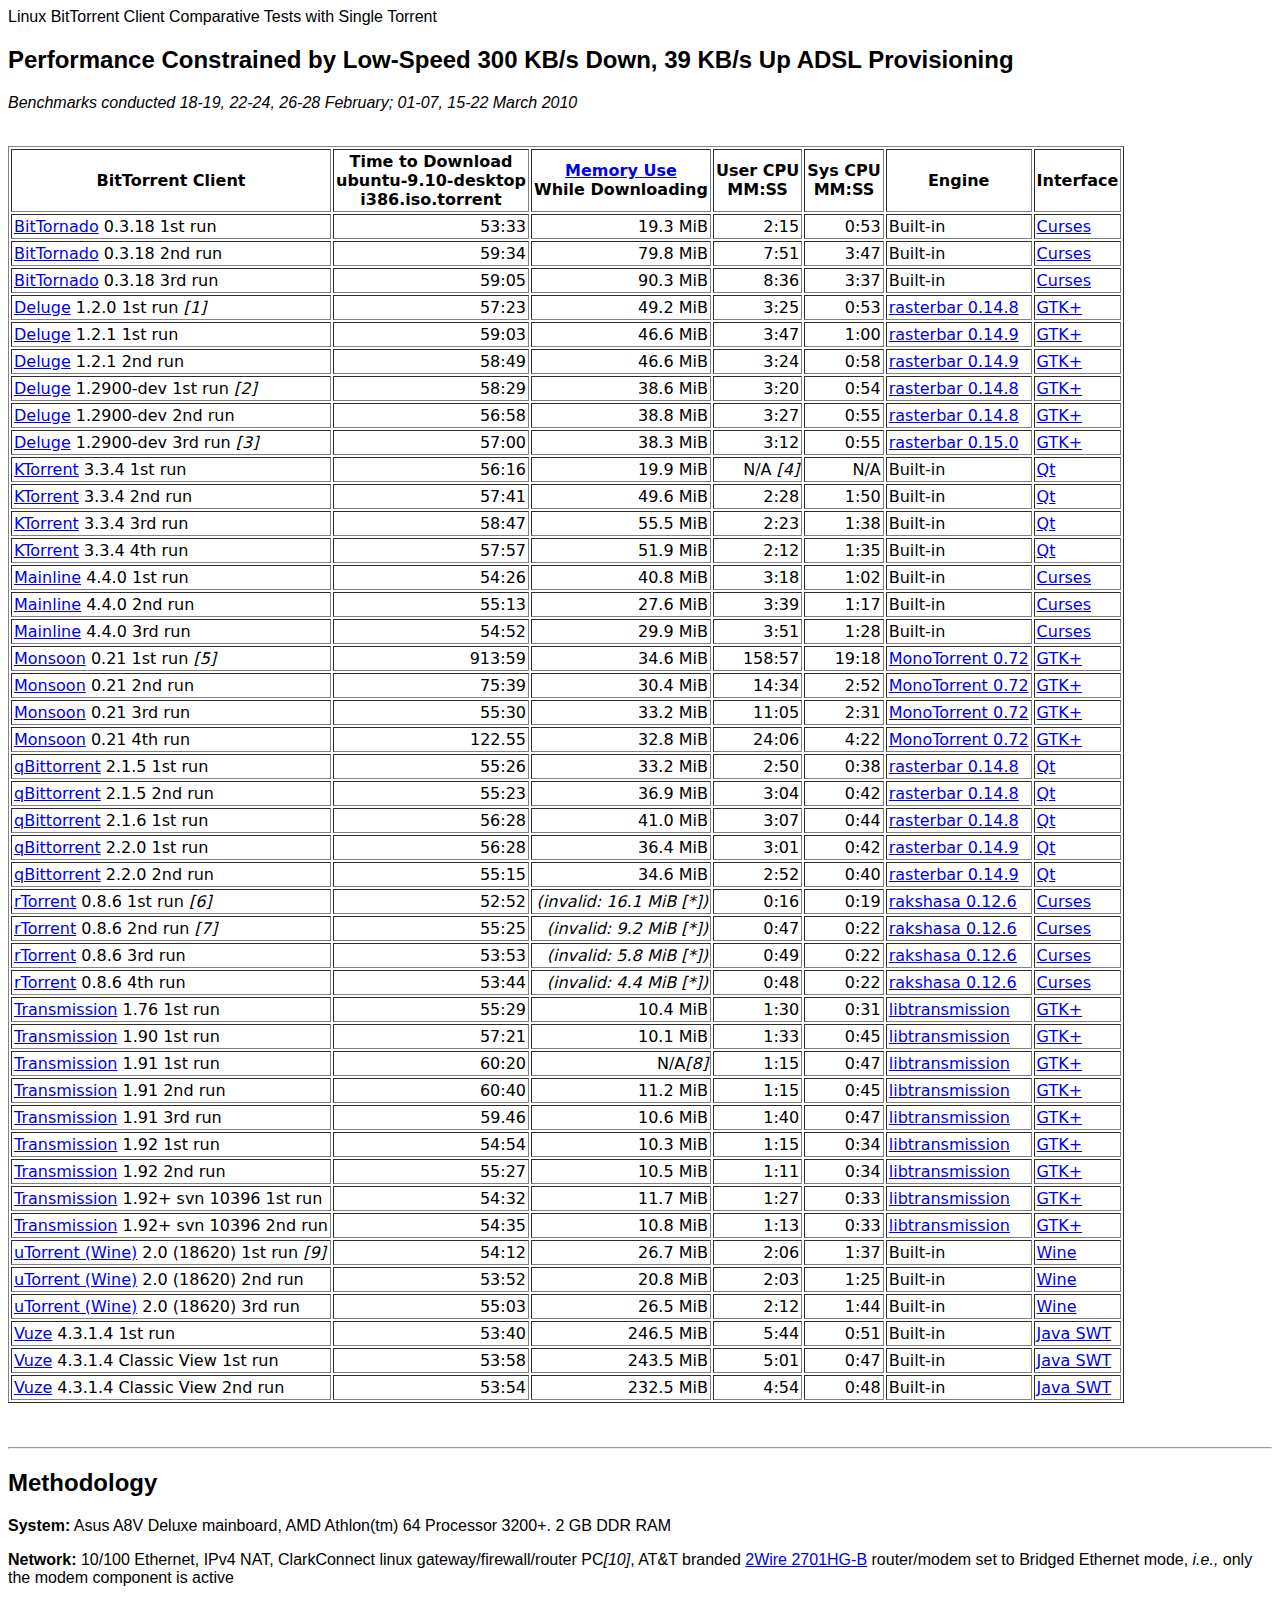
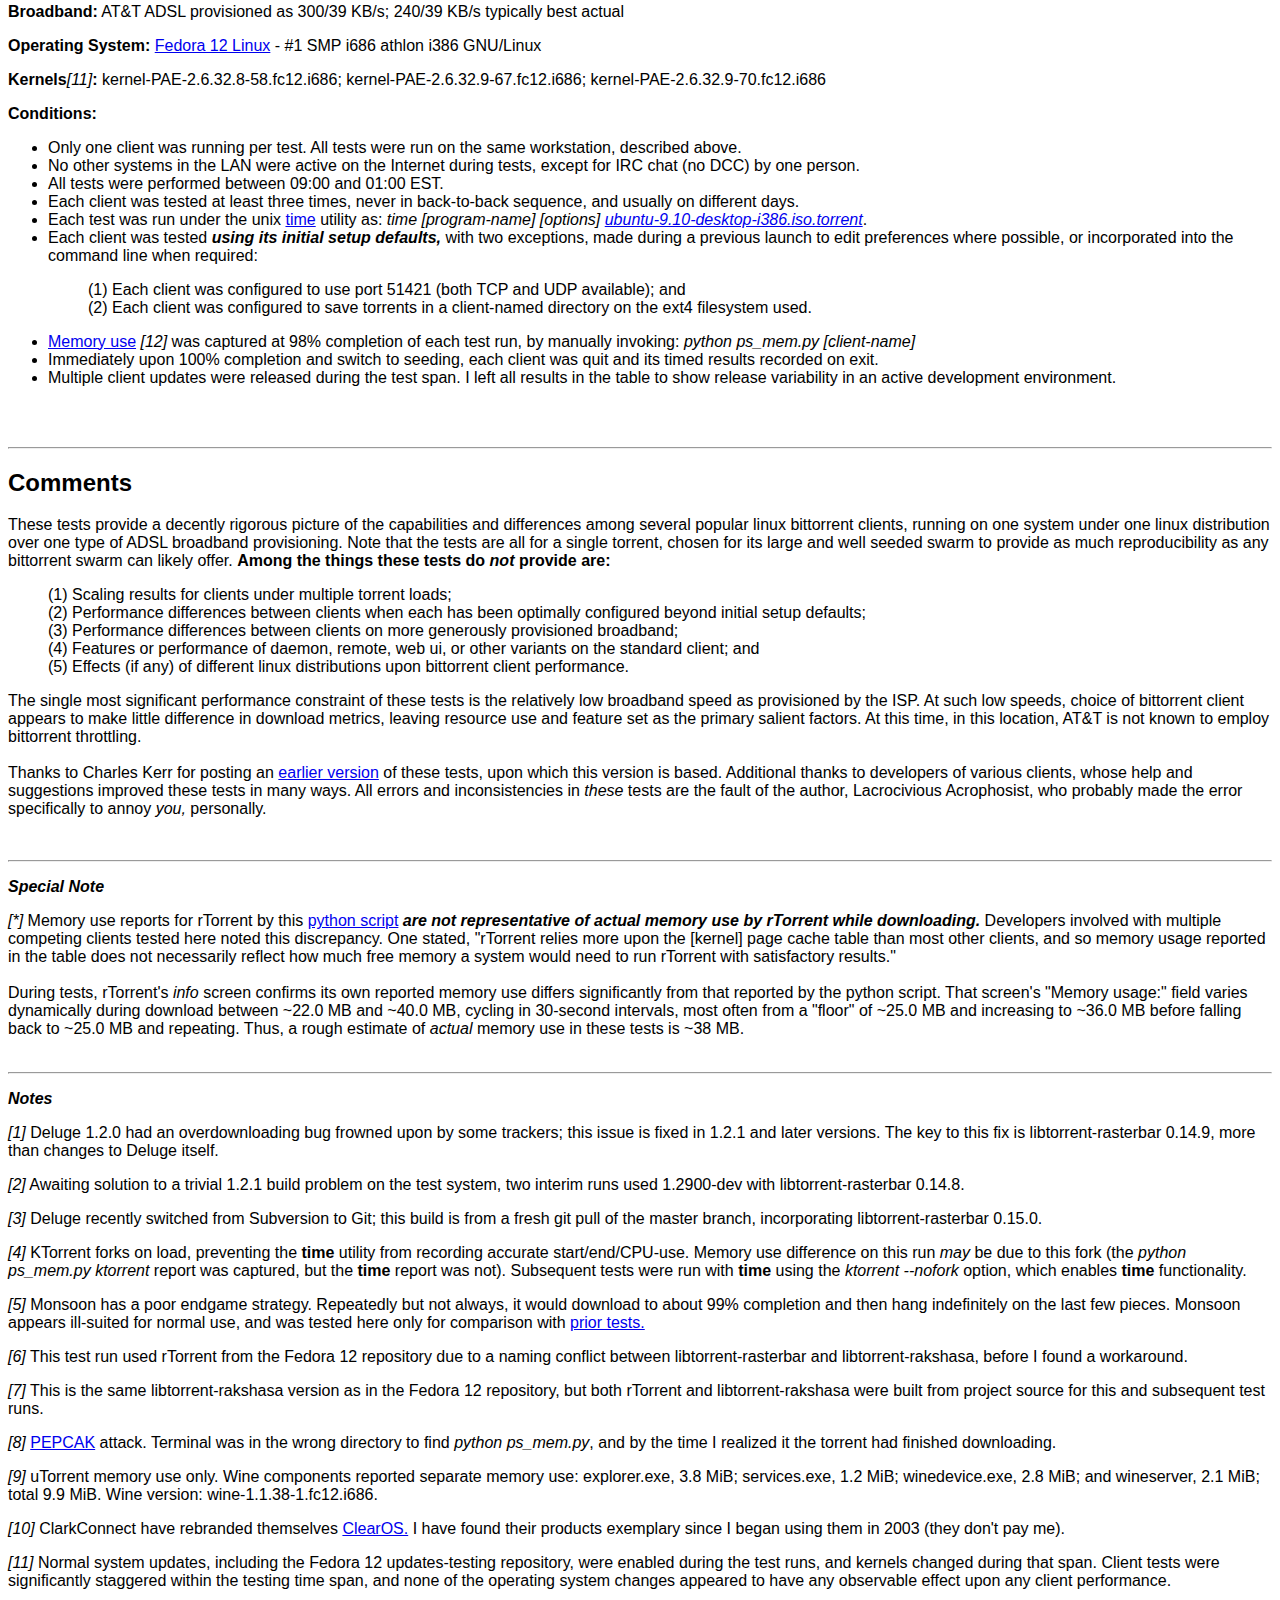
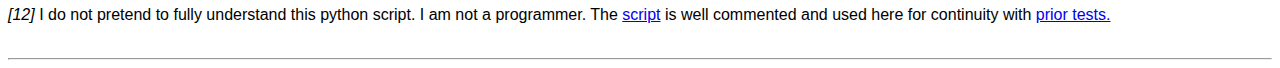
<file: static/resume/bittorrent-benchmarks.html>
<html><head>
<meta http-equiv="content-type" content="text/html; charset=UTF-8">

</head><body>
<font <h1="" face="arial">Linux BitTorrent Client Comparative Tests with Single Torrent
<h2>Performance Constrained by Low-Speed 300 KB/s Down, 39 KB/s Up ADSL Provisioning</h2>
<p><i>Benchmarks conducted 18-19, 22-24, 26-28 February; 01-07, 15-22 March 2010</i></p>
<br></font>
<table style="font-family: sans;" cellspacing="2" cellpadding="2" border="1">
	<tbody><tr>
		<th>BitTorrent Client</th>
		<th>Time to Download<br>ubuntu-9.10-desktop<br>i386.iso.torrent</th>
		<th><a href="http://www.pixelbeat.org/scripts/ps_mem.py">Memory Use</a><br>While Downloading</th>
		<th>User CPU<br>MM:SS</th>
		<th>Sys CPU<br>MM:SS</th>
		<th>Engine</th>
		<th>Interface</th>
	</tr>
	<tr>
		<td><a href="http://www.bittornado.com/">BitTornado</a> 0.3.18 1st run</td>
		<td align="right">53:33</td>
		<td align="right">19.3 MiB</td>
		<td align="right">2:15</td>
		<td align="right">0:53</td>
		<td>Built-in</td>
		<td><a href="http://en.wikipedia.org/wiki/Ncurses">Curses</a></td>
	</tr>
	<tr>
		<td><a href="http://www.bittornado.com/">BitTornado</a> 0.3.18 2nd run</td>
		<td align="right">59:34</td>
		<td align="right">79.8 MiB</td>
		<td align="right">7:51</td>
		<td align="right">3:47</td>
		<td>Built-in</td>
		<td><a href="http://en.wikipedia.org/wiki/Ncurses">Curses</a></td>
	</tr>
	<tr>
		<td><a href="http://www.bittornado.com/">BitTornado</a> 0.3.18 3rd run</td>
		<td align="right">59:05</td>
		<td align="right">90.3 MiB</td>
		<td align="right">8:36</td>
		<td align="right">3:37</td>
		<td>Built-in</td>
		<td><a href="http://en.wikipedia.org/wiki/Ncurses">Curses</a></td>
	</tr>
	<tr>
		<td><a href="http://deluge-torrent.org/">Deluge</a> 1.2.0 1st run <i>[1]</i></td>
		<td align="right">57:23</td>
		<td align="right"> 49.2 MiB</td>
		<td align="right">3:25</td>
		<td align="right">0:53</td>
		<td><a href="http://www.rasterbar.com/products/libtorrent/">rasterbar 0.14.8</a></td>
		<td><a href="http://www.gtk.org/">GTK+</a></td>
	</tr>
	<tr>
		<td><a href="http://deluge-torrent.org/">Deluge</a> 1.2.1 1st run</td>
		<td align="right">59:03</td>
		<td align="right"> 46.6 MiB</td>
		<td align="right">3:47</td>
		<td align="right">1:00</td>
		<td><a href="http://www.rasterbar.com/products/libtorrent/">rasterbar 0.14.9</a></td>
		<td><a href="http://www.gtk.org/">GTK+</a></td>
	</tr>
	<tr>
		<td><a href="http://deluge-torrent.org/">Deluge</a> 1.2.1 2nd run</td>
		<td align="right">58:49</td>
		<td align="right"> 46.6 MiB</td>
		<td align="right">3:24</td>
		<td align="right">0:58</td>
		<td><a href="http://www.rasterbar.com/products/libtorrent/">rasterbar 0.14.9</a></td>
		<td><a href="http://www.gtk.org/">GTK+</a></td>
	</tr>
	<tr>
		<td><a href="http://deluge-torrent.org/">Deluge</a> 1.2900-dev 1st run <i>[2]</i></td>
		<td align="right">58:29</td>
		<td align="right"> 38.6 MiB</td>
		<td align="right">3:20</td>
		<td align="right">0:54</td>
		<td><a href="http://www.rasterbar.com/products/libtorrent/">rasterbar 0.14.8</a></td>
		<td><a href="http://www.gtk.org/">GTK+</a></td>
	</tr>
	<tr>
		<td><a href="http://deluge-torrent.org/">Deluge</a> 1.2900-dev 2nd run</td>
		<td align="right">56:58</td>
		<td align="right"> 38.8 MiB</td>
		<td align="right">3:27</td>
		<td align="right">0:55</td>
		<td><a href="http://www.rasterbar.com/products/libtorrent/">rasterbar 0.14.8</a></td>
		<td><a href="http://www.gtk.org/">GTK+</a></td>
	</tr>
	<tr>
		<td><a href="http://deluge-torrent.org/">Deluge</a> 1.2900-dev 3rd run <i>[3]</i></td>
		<td align="right">57:00</td>
		<td align="right"> 38.3 MiB</td>
		<td align="right">3:12</td>
		<td align="right">0:55</td>
		<td><a href="http://www.rasterbar.com/products/libtorrent/">rasterbar 0.15.0</a></td>
		<td><a href="http://www.gtk.org/">GTK+</a></td>
	</tr>
	<tr>
		<td><a href="http://ktorrent.org/">KTorrent</a> 3.3.4 1st run</td>
		<td align="right">56:16</td>
		<td align="right">19.9 MiB</td>
		<td align="right">N/A <i>[4]</i></td>
		<td align="right">N/A</td>
		<td>Built-in</td>
		<td><a href="http://www.qtsoftware.com/">Qt</a></td>
	</tr>
	<tr>
		<td><a href="http://ktorrent.org/">KTorrent</a> 3.3.4 2nd run</td>
		<td align="right">57:41</td>
		<td align="right">49.6 MiB</td>
		<td align="right">2:28</td>
		<td align="right">1:50</td>
		<td>Built-in</td>
		<td><a href="http://www.qtsoftware.com/">Qt</a></td>
	</tr>
	<tr>
		<td><a href="http://ktorrent.org/">KTorrent</a> 3.3.4 3rd run</td>
		<td align="right">58:47</td>
		<td align="right">55.5 MiB</td>
		<td align="right">2:23</td>
		<td align="right">1:38</td>
		<td>Built-in</td>
		<td><a href="http://www.qtsoftware.com/">Qt</a></td>
	</tr>
	<tr>
		<td><a href="http://ktorrent.org/">KTorrent</a> 3.3.4 4th run</td>
		<td align="right">57:57</td>
		<td align="right">51.9 MiB</td>
		<td align="right">2:12</td>
		<td align="right">1:35</td>
		<td>Built-in</td>
		<td><a href="http://www.qtsoftware.com/">Qt</a></td>
	</tr>
	<tr>
		<td><a href="http://www.bittorrent.com/">Mainline</a> 4.4.0 1st run</td>
		<td align="right">54:26</td>
		<td align="right">40.8 MiB</td>
		<td align="right">3:18</td>
		<td align="right">1:02</td>
		<td>Built-in</td>
		<td><a href="http://en.wikipedia.org/wiki/Ncurses">Curses</a></td>
	</tr>
	<tr>
		<td><a href="http://www.bittorrent.com/">Mainline</a> 4.4.0 2nd run</td>
		<td align="right">55:13</td>
		<td align="right">27.6 MiB</td>
		<td align="right">3:39</td>
		<td align="right">1:17</td>
		<td>Built-in</td>
		<td><a href="http://en.wikipedia.org/wiki/Ncurses">Curses</a></td>
	</tr>
	<tr>
		<td><a href="http://www.bittorrent.com/">Mainline</a> 4.4.0 3rd run</td>
		<td align="right">54:52</td>
		<td align="right">29.9 MiB</td>
		<td align="right">3:51</td>
		<td align="right">1:28</td>
		<td>Built-in</td>
		<td><a href="http://en.wikipedia.org/wiki/Ncurses">Curses</a></td>
	</tr>
	<tr>
		<td><a href="http://www.monsoon-project.org/jaws/">Monsoon</a> 0.21 1st run <i>[5]</i></td>
		<td align="right">913:59</td>
		<td align="right">34.6 MiB</td>
		<td align="right">158:57</td>
		<td align="right">19:18</td>
		<td><a href="http://www.monotorrent.com/">MonoTorrent 0.72</a></td>
		<td><a href="http://www.gtk.org/">GTK+</a></td>
	</tr>
	<tr>
		<td><a href="http://www.monsoon-project.org/jaws/">Monsoon</a> 0.21 2nd run</td>
		<td align="right">75:39</td>
		<td align="right">30.4 MiB</td>
		<td align="right">14:34</td>
		<td align="right">2:52</td>
		<td><a href="http://www.monotorrent.com/">MonoTorrent 0.72</a></td>
		<td><a href="http://www.gtk.org/">GTK+</a></td>
	</tr>
	<tr>
		<td><a href="http://www.monsoon-project.org/jaws/">Monsoon</a> 0.21 3rd run</td>
		<td align="right">55:30</td>
		<td align="right">33.2 MiB</td>
		<td align="right">11:05</td>
		<td align="right">2:31</td>
		<td><a href="http://www.monotorrent.com/">MonoTorrent 0.72</a></td>
		<td><a href="http://www.gtk.org/">GTK+</a></td>
	</tr>
	<tr>
		<td><a href="http://www.monsoon-project.org/jaws/">Monsoon</a> 0.21 4th run</td>
		<td align="right">122.55</td>
		<td align="right">32.8 MiB</td>
		<td align="right">24:06</td>
		<td align="right">4:22</td>
		<td><a href="http://www.monotorrent.com/">MonoTorrent 0.72</a></td>
		<td><a href="http://www.gtk.org/">GTK+</a></td>
	</tr>
	<tr>
		<td><a href="http://qbittorrent.sourceforge.net/">qBittorrent</a> 2.1.5 1st run</td>
		<td align="right">55:26</td>
		<td align="right">33.2 MiB</td>
		<td align="right">2:50</td>
		<td align="right">0:38</td>
		<td><a href="http://www.rasterbar.com/products/libtorrent/">rasterbar 0.14.8</a></td>
		<td><a href="http://www.qtsoftware.com/">Qt</a></td>
	</tr>
	<tr>
		<td><a href="http://qbittorrent.sourceforge.net/">qBittorrent</a> 2.1.5 2nd run</td>
		<td align="right">55:23</td>
		<td align="right">36.9 MiB</td>
		<td align="right">3:04</td>
		<td align="right">0:42</td>
		<td><a href="http://www.rasterbar.com/products/libtorrent/">rasterbar 0.14.8</a></td>
		<td><a href="http://www.qtsoftware.com/">Qt</a></td>
	</tr>
	<tr>
		<td><a href="http://qbittorrent.sourceforge.net/">qBittorrent</a> 2.1.6 1st run</td>
		<td align="right">56:28</td>
		<td align="right">41.0 MiB</td>
		<td align="right">3:07</td>
		<td align="right">0:44</td>
		<td><a href="http://www.rasterbar.com/products/libtorrent/">rasterbar 0.14.8</a></td>
		<td><a href="http://www.qtsoftware.com/">Qt</a></td>
	</tr>
	<tr>
		<td><a href="http://qbittorrent.sourceforge.net/">qBittorrent</a> 2.2.0 1st run</td>
		<td align="right">56:28</td>
		<td align="right">36.4 MiB</td>
		<td align="right">3:01</td>
		<td align="right">0:42</td>
		<td><a href="http://www.rasterbar.com/products/libtorrent/">rasterbar 0.14.9</a></td>
		<td><a href="http://www.qtsoftware.com/">Qt</a></td>
	</tr>
	<tr>
		<td><a href="http://qbittorrent.sourceforge.net/">qBittorrent</a> 2.2.0 2nd run</td>
		<td align="right">55:15</td>
		<td align="right">34.6 MiB</td>
		<td align="right">2:52</td>
		<td align="right">0:40</td>
		<td><a href="http://www.rasterbar.com/products/libtorrent/">rasterbar 0.14.9</a></td>
		<td><a href="http://www.qtsoftware.com/">Qt</a></td>
	</tr>
	<tr>
		<td><a href="http://libtorrent.rakshasa.no/">rTorrent</a> 0.8.6 1st run <i>[6]</i></td>
		<td align="right">52:52</td>
		<td align="right"><i>(invalid: 16.1 MiB [*])</i></td>
		<td align="right">0:16</td>
		<td align="right">0:19</td>
		<td><a href="http://libtorrent.rakshasa.no/">rakshasa 0.12.6</a></td>
		<td><a href="http://en.wikipedia.org/wiki/Ncurses">Curses</a></td>
	</tr>
	<tr>
		<td><a href="http://libtorrent.rakshasa.no/">rTorrent</a> 0.8.6 2nd run <i>[7]</i></td>
		<td align="right">55:25</td>
		<td align="right"><i>(invalid: 9.2 MiB [*])</i></td>
		<td align="right">0:47</td>
		<td align="right">0:22</td>
		<td><a href="http://libtorrent.rakshasa.no/">rakshasa 0.12.6</a></td>
		<td><a href="http://en.wikipedia.org/wiki/Ncurses">Curses</a></td>
	</tr>
	<tr>
		<td><a href="http://libtorrent.rakshasa.no/">rTorrent</a> 0.8.6 3rd run</td>
		<td align="right">53:53</td>
		<td align="right"><i>(invalid: 5.8 MiB [*])</i></td>
		<td align="right">0:49</td>
		<td align="right">0:22</td>
		<td><a href="http://libtorrent.rakshasa.no/">rakshasa 0.12.6</a></td>
		<td><a href="http://en.wikipedia.org/wiki/Ncurses">Curses</a></td>
	</tr>
	<tr>
		<td><a href="http://libtorrent.rakshasa.no/">rTorrent</a> 0.8.6 4th run</td>
		<td align="right">53:44</td>
		<td align="right"><i>(invalid: 4.4 MiB [*])</i></td>
		<td align="right">0:48</td>
		<td align="right">0:22</td>
		<td><a href="http://libtorrent.rakshasa.no/">rakshasa 0.12.6</a></td>
		<td><a href="http://en.wikipedia.org/wiki/Ncurses">Curses</a></td>
	</tr>
	<tr>
		<td><a href="http://www.transmissionbt.com/">Transmission</a> 1.76 1st run</td>
		<td align="right">55:29</td>
		<td align="right">10.4 MiB</td>
		<td align="right">1:30</td>
		<td align="right">0:31</td>
		<td><a href="http://www.transmissionbt.com/">libtransmission</a></td>
		<td><a href="http://www.gtk.org/">GTK+</a></td>
	</tr>
	<tr>
		<td><a href="http://www.transmissionbt.com/">Transmission</a> 1.90 1st run</td>
		<td align="right">57:21</td>
		<td align="right">10.1 MiB</td>
		<td align="right">1:33</td>
		<td align="right">0:45</td>
		<td><a href="http://www.transmissionbt.com/">libtransmission</a></td>
		<td><a href="http://www.gtk.org/">GTK+</a></td>
	</tr>
	<tr>
		<td><a href="http://www.transmissionbt.com/">Transmission</a> 1.91 1st run</td>
		<td align="right">60:20</td>
		<td align="right">N/A<i>[8]</i></td>
		<td align="right">1:15</td>
		<td align="right">0:47</td>
		<td><a href="http://www.transmissionbt.com/">libtransmission</a></td>
		<td><a href="http://www.gtk.org/">GTK+</a></td>
	</tr>
	<tr>
		<td><a href="http://www.transmissionbt.com/">Transmission</a> 1.91 2nd run</td>
		<td align="right">60:40</td>
		<td align="right">11.2 MiB</td>
		<td align="right">1:15</td>
		<td align="right">0:45</td>
		<td><a href="http://www.transmissionbt.com/">libtransmission</a></td>
		<td><a href="http://www.gtk.org/">GTK+</a></td>
	</tr>
	<tr>
		<td><a href="http://www.transmissionbt.com/">Transmission</a> 1.91 3rd run</td>
		<td align="right">59.46</td>
		<td align="right">10.6 MiB</td>
		<td align="right">1:40</td>
		<td align="right">0:47</td>
		<td><a href="http://www.transmissionbt.com/">libtransmission</a></td>
		<td><a href="http://www.gtk.org/">GTK+</a></td>
	</tr>
	<!--<tr>
		<td><a href="http://www.transmissionbt.com/">Transmission</a> 1.91+ svn 10301 1st run</td>
		<td align="right">56:22</td>
		<td align="right">10.2 MiB</td>
		<td align="right">2:19</td>
		<td align="right">0:43</td>
		<td><a href="http://www.transmissionbt.com/">libtransmission</a></td>
		<td><a href="http://www.gtk.org/">GTK+</a></td>
	</tr>-->
	<tr>
		<td><a href="http://www.transmissionbt.com/">Transmission</a> 1.92 1st run</td>
		<td align="right">54:54</td>
		<td align="right">10.3 MiB</td>
		<td align="right">1:15</td>
		<td align="right">0:34</td>
		<td><a href="http://www.transmissionbt.com/">libtransmission</a></td>
		<td><a href="http://www.gtk.org/">GTK+</a></td>
	</tr>
	<tr>
		<td><a href="http://www.transmissionbt.com/">Transmission</a> 1.92 2nd run</td>
		<td align="right">55:27</td>
		<td align="right">10.5 MiB</td>
		<td align="right">1:11</td>
		<td align="right">0:34</td>
		<td><a href="http://www.transmissionbt.com/">libtransmission</a></td>
		<td><a href="http://www.gtk.org/">GTK+</a></td>
	</tr>
	<tr>
		<td><a href="http://www.transmissionbt.com/">Transmission</a> 1.92+ svn 10396 1st run</td>
		<td align="right">54:32</td>
		<td align="right">11.7 MiB</td>
		<td align="right">1:27</td>
		<td align="right">0:33</td>
		<td><a href="http://www.transmissionbt.com/">libtransmission</a></td>
		<td><a href="http://www.gtk.org/">GTK+</a></td>
	</tr>
	<tr>
		<td><a href="http://www.transmissionbt.com/">Transmission</a> 1.92+ svn 10396 2nd run</td>
		<td align="right">54:35</td>
		<td align="right">10.8 MiB</td>
		<td align="right">1:13</td>
		<td align="right">0:33</td>
		<td><a href="http://www.transmissionbt.com/">libtransmission</a></td>
		<td><a href="http://www.gtk.org/">GTK+</a></td>
	</tr>
	<tr>
		<td><a href="http://www.utorrent.com/">uTorrent (Wine)</a> 2.0 (18620) 1st run <i>[9]</i></td>
		<td align="right">54:12</td>
		<td align="right">26.7 MiB</td>
		<td align="right">2:06</td>
		<td align="right">1:37</td>
		<td>Built-in</td>
		<td><a href="http://wiki.winehq.org/">Wine</a></td>
	</tr>
	<tr>
		<td><a href="http://www.utorrent.com/">uTorrent (Wine)</a> 2.0 (18620) 2nd run</td>
		<td align="right">53:52</td>
		<td align="right">20.8 MiB</td>
		<td align="right">2:03</td>
		<td align="right">1:25</td>
		<td>Built-in</td>
		<td><a href="http://wiki.winehq.org/">Wine</a></td>
	</tr>
	<tr>
		<td><a href="http://www.utorrent.com/">uTorrent (Wine)</a> 2.0 (18620) 3rd run</td>
		<td align="right">55:03</td>
		<td align="right">26.5 MiB</td>
		<td align="right">2:12</td>
		<td align="right">1:44</td>
		<td>Built-in</td>
		<td><a href="http://wiki.winehq.org/">Wine</a></td>
	</tr>
	<tr>
		<td><a href="http://www.vuze.com/">Vuze</a> 4.3.1.4 1st run</td>
		<td align="right">53:40</td>
		<td align="right">246.5 MiB</td>
		<td align="right">5:44</td>
		<td align="right">0:51</td>
		<td>Built-in</td>
		<td><a href="http://www.eclipse.org/swt/">Java SWT</a></td>
	</tr>
	<tr>
		<td><a href="http://www.vuze.com/">Vuze</a> 4.3.1.4 Classic View 1st run</td>
		<td align="right">53:58</td>
		<td align="right">243.5 MiB</td>
		<td align="right">5:01</td>
		<td align="right">0:47</td>
		<td>Built-in</td>
		<td><a href="http://www.eclipse.org/swt/">Java SWT</a></td>
	</tr>
	<tr>
		<td><a href="http://www.vuze.com/">Vuze</a> 4.3.1.4 Classic View 2nd run</td>
		<td align="right">53:54</td>
		<td align="right">232.5 MiB</td>
		<td align="right">4:54</td>
		<td align="right">0:48</td>
		<td>Built-in</td>
		<td><a href="http://www.eclipse.org/swt/">Java SWT</a></td>
	</tr>

</tbody></table>
<br>
<br>
<hr>
<font face="arial">
<p></p><h2>Methodology</h2><p></p>
<p><b>System:</b> Asus A8V Deluxe mainboard, AMD Athlon(tm) 64 Processor 3200+. 2 GB DDR RAM</p>
<p><b>Network:</b> 10/100 Ethernet, IPv4 NAT, ClarkConnect linux gateway/firewall/router PC<i>[10]</i>, AT&amp;T branded <a href="http://www.2wire.com/index.php?p=106">2Wire 2701HG-B</a> router/modem set to Bridged Ethernet mode, <i>i.e.,</i> only the modem component is active</p>
<p><b>Broadband:</b> AT&amp;T ADSL provisioned as 300/39 KB/s; 240/39 KB/s typically best actual</p>
<p><b>Operating System:</b> <a href="http://fedoraproject.org/">Fedora 12 Linux</a> - #1 SMP i686 athlon i386 GNU/Linux</p>
<p><b>Kernels</b><i>[11]</i><b>:</b> kernel-PAE-2.6.32.8-58.fc12.i686; kernel-PAE-2.6.32.9-67.fc12.i686; kernel-PAE-2.6.32.9-70.fc12.i686</p>
<p><b>Conditions:</b> </p><ul><li>Only one client was running per test. All tests were run on the same workstation, described above. 
</li><li>No other systems in the LAN were active on the Internet during tests, except for IRC chat (no DCC) by one person. 
</li><li>All tests were performed between 09:00 and 01:00 EST. 
</li><li>Each client was tested at least three times, never in back-to-back sequence, and usually on different days.
</li><li>Each test was run under the unix <a href="http://en.wikipedia.org/wiki/Time_%28Unix%29">time</a> utility as: <i>time [program-name] [options] <a href="http://www.ubuntu.com/getubuntu/downloadmirrors#bt">ubuntu-9.10-desktop-i386.iso.torrent</a></i>. 
</li><li>Each client was tested <i><b>using its initial setup defaults,</b></i>
 with two exceptions, made during a previous launch to edit preferences 
where possible, or incorporated into the command line when required: 
<blockquote>(1) Each client was configured to use port 51421 (both TCP and UDP available); and 
<br>(2) Each client was configured to save torrents in a client-named directory on the ext4 filesystem used.</blockquote>
</li><li><a href="http://www.pixelbeat.org/scripts/ps_mem.py">Memory use</a> <i>[12]</i> was captured at 98% completion of each test run, by manually invoking: <i>python ps_mem.py [client-name]</i> 
</li><li>Immediately upon 100% completion and switch to seeding, each client was quit and its timed results recorded on exit.
</li><li>Multiple client updates were released during the test span. I 
left all results in the table to show release variability in an active 
development environment.
</li></ul><p></p>
<br>
<br>
<hr>
<font face="arial">
<p></p><h2>Comments</h2><p></p>
<p>These tests provide a decently rigorous picture of the capabilities 
and differences among several popular linux bittorrent clients, running 
on one system under one linux distribution over one type of ADSL 
broadband provisioning. Note that the tests are all for a single 
torrent, chosen for its large and well seeded swarm to provide as much 
reproducibility as any bittorrent swarm can likely offer. <b>Among the things these tests do <i>not</i> provide are:</b><br>
</p><blockquote>(1) Scaling results for clients under multiple torrent loads;
<br>(2) Performance differences between clients when each has been optimally configured beyond initial setup defaults;
<br>(3) Performance differences between clients on more generously provisioned broadband;
<br>(4) Features or performance of daemon, remote, web ui, or other variants on the standard client; and
<br>(5) Effects (if any) of different linux distributions upon bittorrent client performance.
</blockquote>The single most significant performance constraint of these
 tests is the relatively low broadband speed as provisioned by the ISP. 
At such low speeds, choice of bittorrent client appears to make little 
difference in download metrics, leaving resource use and feature set as 
the primary salient factors. At this time, in this location, AT&amp;T is
 not known to employ bittorrent throttling.
<br>
<br>Thanks to Charles Kerr for posting an <a href="http://pastehtml.com/view/091108Kw3uDGmn.html">earlier version</a>
 of these tests, upon which this version is based. Additional thanks to 
developers of various clients, whose help and suggestions improved these
 tests in many ways. All errors and inconsistencies in <i>these</i> tests are the fault of the author, Lacrocivious Acrophosist, who probably made the error specifically to annoy <i>you,</i> personally.
<p></p>
<br>
<hr>
<p><i><b>Special Note</b></i></p>
<p><i>[*]</i>	Memory use reports for rTorrent by this <a href="http://www.pixelbeat.org/scripts/ps_mem.py">python script</a> <i><b>are not representative of actual memory use by rTorrent while downloading.</b></i>
 Developers involved with multiple competing clients tested here noted 
this discrepancy. One stated, "rTorrent relies more upon the [kernel] 
page cache table than most other clients, and so memory usage reported 
in the table does not necessarily reflect how much free memory a system 
would need to run rTorrent with satisfactory results."
<br>
<br>During tests, rTorrent's <i>info</i> screen confirms its own 
reported memory use differs significantly from that reported by the 
python script. That screen's "Memory usage:" field varies dynamically 
during download between ~22.0 MB and ~40.0 MB, cycling in 30-second 
intervals, most often from a "floor" of ~25.0 MB and increasing to ~36.0
 MB before falling back to ~25.0 MB and repeating. Thus, a rough 
estimate of <i>actual</i> memory use in these tests is ~38 MB.
<br>
<br>
</p><hr>
<p><i><b>Notes</b></i></p>
<p><i>[1]</i>	Deluge 1.2.0 had an overdownloading bug frowned upon by 
some trackers; this issue is fixed in 1.2.1 and later versions. The key 
to this fix is libtorrent-rasterbar 0.14.9, more than changes to Deluge 
itself.</p>
<p><i>[2]</i>	Awaiting solution to a trivial 1.2.1 build problem on the 
test system, two interim runs used 1.2900-dev with libtorrent-rasterbar 
0.14.8.</p>
<p><i>[3]</i>	Deluge recently switched from Subversion to Git; this 
build is from a fresh git pull of the master branch, incorporating 
libtorrent-rasterbar 0.15.0.
</p><p><i>[4]</i>	KTorrent forks on load, preventing the <b>time</b> utility from recording accurate start/end/CPU-use. Memory use difference on this run <i>may</i> be due to this fork (the <i>python ps_mem.py ktorrent</i> report was captured, but the <b>time</b> report was not). Subsequent tests were run with <b>time</b> using the <i>ktorrent --nofork</i> option, which enables <b>time</b> functionality.</p>
<p><i>[5]</i>	Monsoon has a poor endgame strategy. Repeatedly but not 
always, it would download to about 99% completion and then hang 
indefinitely on the last few pieces. Monsoon appears ill-suited for 
normal use, and was tested here only for comparison with <a href="http://pastehtml.com/view/091108Kw3uDGmn.html">prior tests.</a>
</p><p><i>[6]</i>	This test run used rTorrent from the Fedora 12 
repository due to a naming conflict between libtorrent-rasterbar and 
libtorrent-rakshasa, before I found a workaround.
</p><p><i>[7]</i>	This is the same libtorrent-rakshasa version as in the
 Fedora 12 repository, but both rTorrent and libtorrent-rakshasa were 
built from project source for this and subsequent test runs.
</p><p><i>[8]</i>	<a href="http://www.urbandictionary.com/define.php?term=pebcak">PEPCAK</a> attack. Terminal was in the wrong directory to find <i>python ps_mem.py</i>, and by the time I realized it the torrent had finished downloading.
</p><p><i>[9]</i>	uTorrent memory use only. Wine components reported 
separate memory use: explorer.exe, 3.8 MiB; services.exe, 1.2 MiB; 
winedevice.exe, 2.8 MiB; and wineserver, 2.1 MiB; total 9.9 MiB. Wine 
version: wine-1.1.38-1.fc12.i686.
</p><p><i>[10]</i>	ClarkConnect have rebranded themselves <a href="http://www.clearfoundation.com/Software/overview.html">ClearOS.</a> I have found their products exemplary since I began using them in 2003 (they don't pay me). 
</p><p><i>[11]</i>	Normal system updates, including the Fedora 12 
updates-testing repository, were enabled during the test runs, and 
kernels changed during that span. Client tests were significantly 
staggered within the testing time span, and none of the operating system
 changes appeared to have any observable effect upon any client 
performance.
</p></font><p><font face="arial"><i>[12]</i>	I do not pretend to fully understand this python script. I am not a programmer. The <a href="http://www.pixelbeat.org/scripts/ps_mem.py">script</a> is well commented and used here for continuity with <a href="http://pastehtml.com/view/091108Kw3uDGmn.html">prior tests.</a>
<br></font>
<br>
</p><hr>

</font></body></html>
</file>
